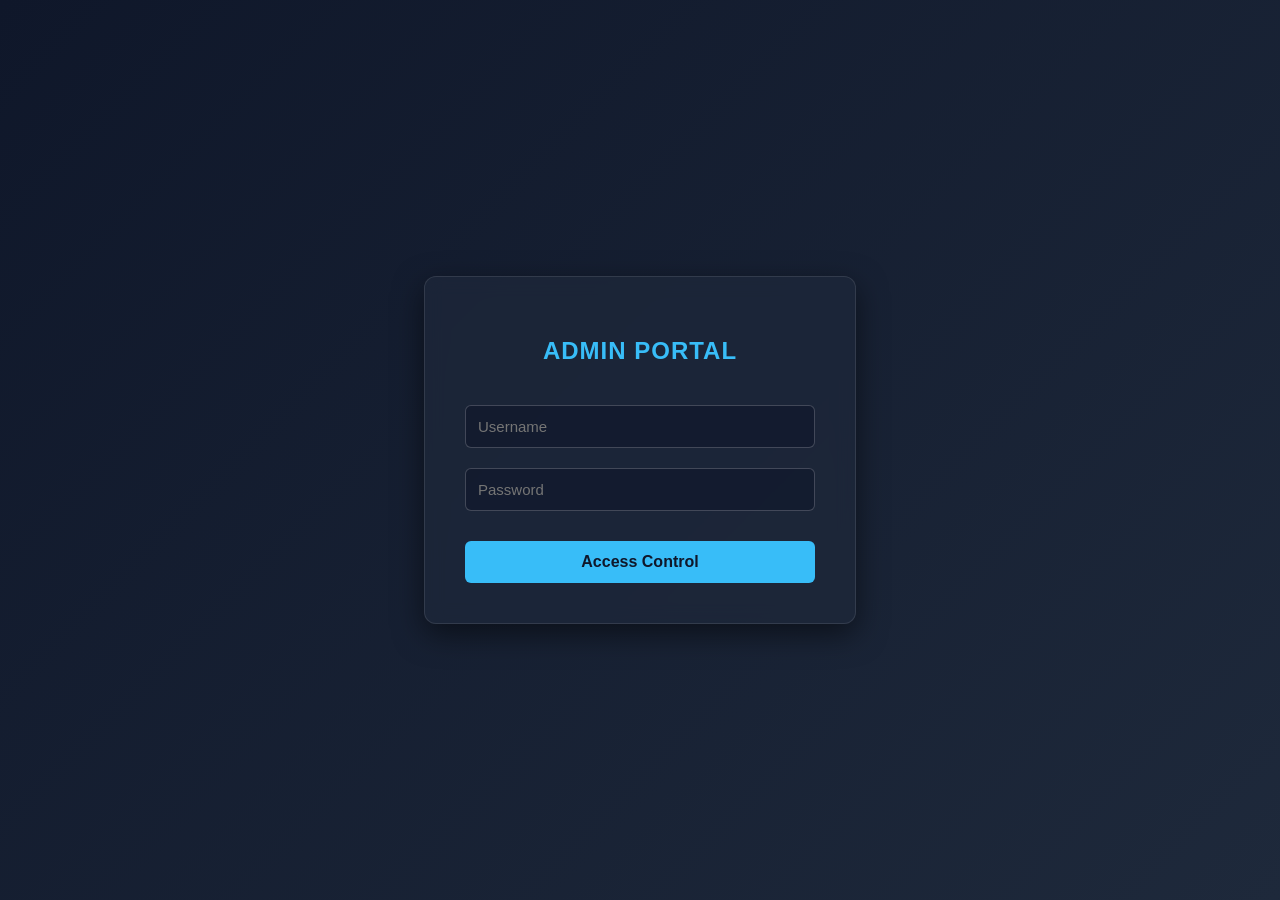
<file: templates/admin_login.html>
<!DOCTYPE html>
<html lang="en">
<head>
    <meta charset="UTF-8">
    <title>QIFAW - Admin Control Portal</title>
    <style>
        body { font-family: 'Segoe UI', Arial, sans-serif; background: linear-gradient(135deg, #0f172a, #1e293b); height: 100vh; display: flex; justify-content: center; align-items: center; margin: 0; overflow: hidden; }
        .login-card { background: rgba(30, 41, 59, 0.7); backdrop-filter: blur(10px); border: 1px solid rgba(255,255,255,0.1); padding: 40px; border-radius: 12px; box-shadow: 0 10px 30px rgba(0,0,0,0.5); width: 350px; text-align: center; animation: fadeInUp 0.6s ease-out; }
        h2 { color: #38bdf8; margin-bottom: 30px; font-weight: 600; letter-spacing: 1px; }
        input { width: 100%; padding: 12px; margin: 10px 0; background: rgba(15, 23, 42, 0.6); border: 1px solid rgba(255,255,255,0.2); border-radius: 6px; color: white; box-sizing: border-box; font-size: 15px; transition: 0.3s; }
        input:focus { border-color: #38bdf8; outline: none; box-shadow: 0 0 8px rgba(56, 189, 248, 0.4); }
        button { width: 100%; background: #38bdf8; color: #0f172a; padding: 12px; border: none; border-radius: 6px; cursor: pointer; font-size: 16px; font-weight: 600; margin-top: 20px; transition: 0.3s; }
        button:hover { background: #0ea5e9; transform: translateY(-2px); box-shadow: 0 5px 15px rgba(56, 189, 248, 0.4); }
        @keyframes fadeInUp { from { opacity: 0; transform: translateY(30px); } to { opacity: 1; transform: translateY(0); } }
    </style>
</head>
<body>
    <div class="login-card">
        <h2>ADMIN PORTAL</h2>
        <form method="post">
            <input type="text" name="username" placeholder="Username" required>
            <input type="password" name="password" placeholder="Password" required>
            <button type="submit">Access Control</button>
        </form>
    </div>
</body>
</html>
</file>
